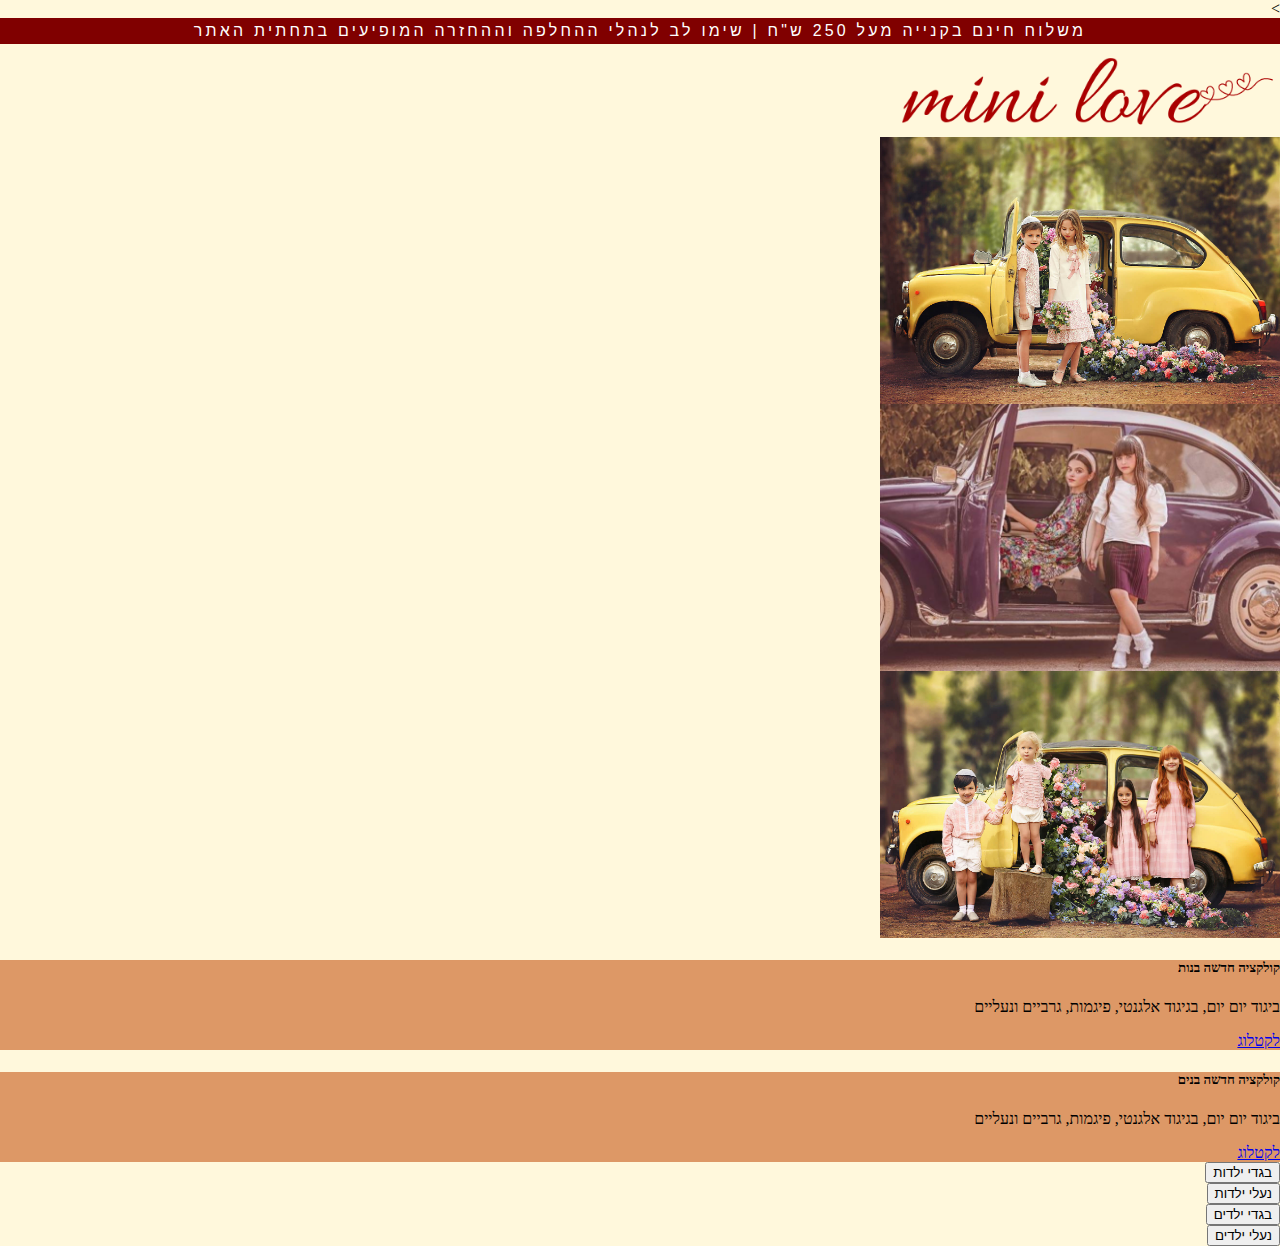
<file: index.html>
<html>

<head>

  <title>mini love</title>
  <link class=linkimg rel="shortcut icon" href="assets/love.jpg">

  <link rel="stylesheet" href="https://cdn.jsdelivr.net/npm/bootstrap@4.5.3/dist/css/bootstrap.min.css"
    integrity="sha384-TX8t27EcRE3e/ihU7zmQxVncDAy5uIKz4rEkgIXeMed4M0jlfIDPvg6uqKI2xXr2" crossorigin="anonymous">


  <link rel="stylesheet" href="index.css">


</head>>


<body>

  <div class="AnnouncementBar__Content">משלוח חינם בקנייה מעל 250 ש"ח | שימו לב לנהלי ההחלפה וההחזרה המופיעים בתחתית
    האתר
  </div>

  <h1 class=title>

    <img class=img src="assets/mini love1.png" class="img-fluid" alt="Responsive image" width="400">

  </h1>



  <div class="container rtl">
    <div class="row">
      <div class="col-sm-4">
        <div class="card">

          <img class=img src="assets/home3.jpg" class="img-fluid" alt="Responsive image" width="400" height="267">


        </div>
      </div>
      <div class="col-sm-4">
        <div class="card">

          <img class=img src="assets/home2.jpeg" class="img-fluid" alt="Responsive image" width="400" height="267">

        </div>
      </div>
      <div class="col-sm-4">
        <div class="card">

          <img class=img src="assets/home4.jpg" class="img-fluid" alt="Responsive image" width="400" height="267">

        </div>
      </div>
    </div>


    <div class="container rtl">
      <div class="row">
        <div class="col-sm-6">
          <div class="card">
            <div class="card-body">

              <h5 class="card-title">קולקציה חדשה בנות</h5>
              <p class="card-text">ביגוד יום יום, בגיגוד אלגנטי, פיגמות, גרביים ונעליים</p>
              <a href="#" class="btn btn-primary">לקטלוג </a>
            </div>
          </div>
        </div>
        <div class="col-sm-6">
          <div class="card">
            <div class="card-body">
              <h5 class="card-title">קולקציה חדשה בנים</h5>
              <p class="card-text">ביגוד יום יום, בגיגוד אלגנטי, פיגמות, גרביים ונעליים</p>
              <a href="#" class="btn btn-primary">לקטלוג</a>
            </div>
          </div>
        </div>
      </div>
      <div class="row">
        <div class="col">
          <button type="button" class="btn btn-primary">בגדי ילדות</button></div>
        <div class="col">
          <button type="button" class="btn btn-primary">נעלי ילדות</button></div>
        <div class="col"><button type="button" class="btn btn-primary">בגדי ילדים</button></div>
        <div class="col">
          <button type="button" class="btn btn-primary">נעלי ילדים</button>
        </div>
      </div>




      <script src="https://code.jquery.com/jquery-3.5.1.slim.min.js"
        integrity="sha384-DfXdz2htPH0lsSSs5nCTpuj/zy4C+OGpamoFVy38MVBnE+IbbVYUew+OrCXaRkfj"
        crossorigin="anonymous"></script>
      <script src="https://cdn.jsdelivr.net/npm/bootstrap@4.5.3/dist/js/bootstrap.bundle.min.js"
        integrity="sha384-ho+j7jyWK8fNQe+A12Hb8AhRq26LrZ/JpcUGGOn+Y7RsweNrtN/tE3MoK7ZeZDyx"
        crossorigin="anonymous"></script>





</body>

</html>
</file>
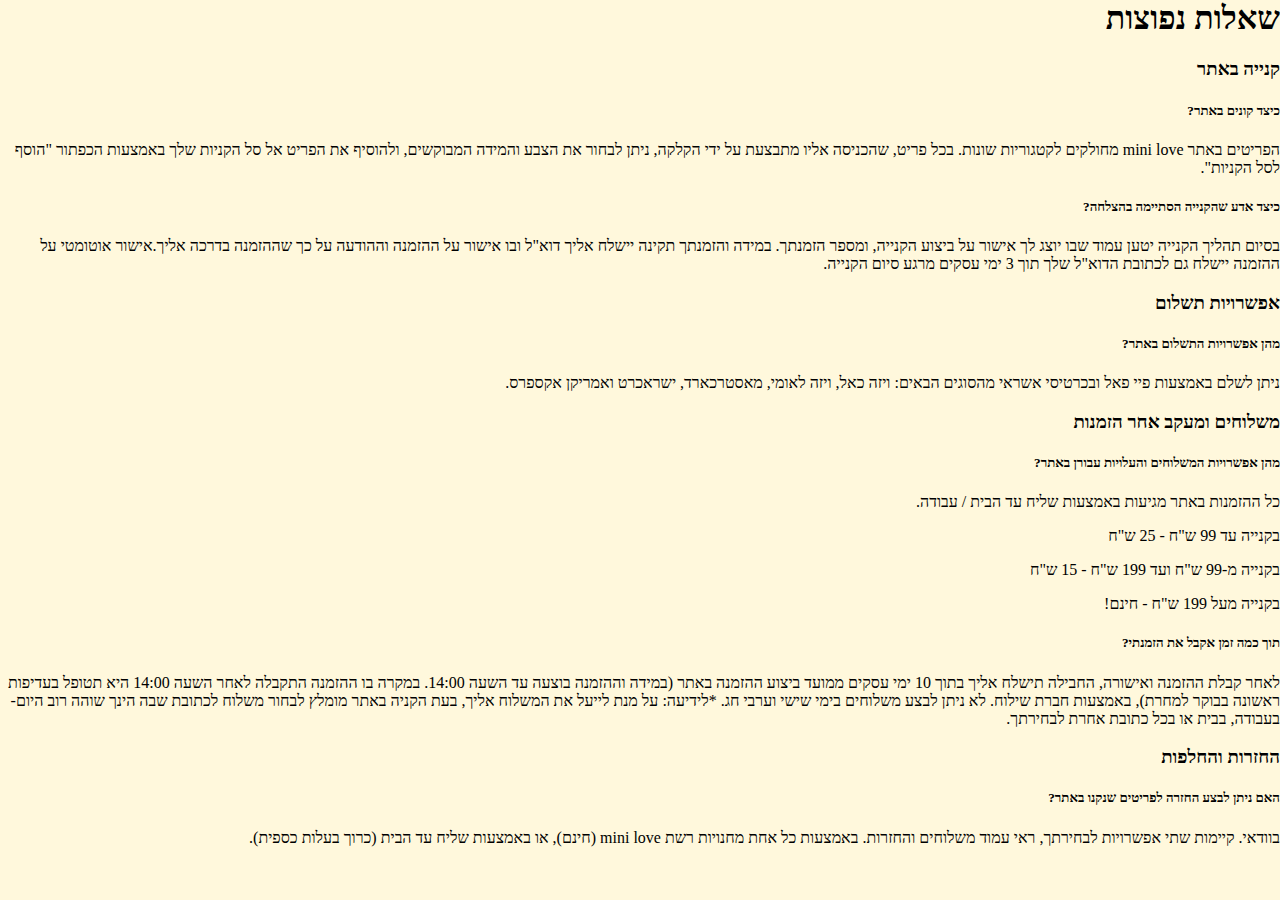
<file: answer.html>
<html>

<head>

    <title>mini love</title>
    <link class=linkimg rel="shortcut icon" href="assets/love.jpg">

    <link rel="stylesheet" href="https://cdn.jsdelivr.net/npm/bootstrap@4.5.3/dist/css/bootstrap.min.css"
        integrity="sha384-TX8t27EcRE3e/ihU7zmQxVncDAy5uIKz4rEkgIXeMed4M0jlfIDPvg6uqKI2xXr2" crossorigin="anonymous">


    <link rel="stylesheet" href="index.css">


</head>


<body>
  <h1>שאלות נפוצות</h1>
  <h3>קנייה באתר</h3>
  <h5>כיצד קונים באתר?</h5>
<p>הפריטים באתר mini love מחולקים לקטגוריות שונות. בכל פריט, שהכניסה אליו מתבצעת על ידי הקלקה, ניתן לבחור את הצבע והמידה המבוקשים, ולהוסיף את הפריט אל סל הקניות שלך באמצעות הכפתור "הוסף לסל הקניות".</p>


  <h5>כיצד אדע שהקנייה הסתיימה בהצלחה?</h5> 
  <p>בסיום תהליך הקנייה יטען עמוד שבו יוצג לך אישור על ביצוע הקנייה, ומספר הזמנתך. במידה  והזמנתך תקינה יישלח אליך דוא"ל  ובו אישור על ההזמנה וההודעה על כך שההזמנה בדרכה אליך.אישור אוטומטי על ההזמנה יישלח גם לכתובת הדוא"ל שלך תוך 3 ימי עסקים מרגע סיום הקנייה.</p>


  <h3>אפשרויות תשלום</h3>
  <h5>מהן אפשרויות התשלום באתר?</h5>
  <p>ניתן לשלם באמצעות פיי פאל ובכרטיסי אשראי מהסוגים הבאים: ויזה כאל, ויזה לאומי, מאסטרכארד, ישראכרט ואמריקן אקספרס.</p>
 

  <h3>משלוחים ומעקב אחר הזמנות</h3>
  <h5>מהן אפשרויות המשלוחים והעלויות עבורן באתר?</h5>
  <p>כל ההזמנות באתר מגיעות באמצעות שליח עד הבית / עבודה.</p>
  <p>בקנייה עד 99 ש"ח - 25 ש"ח</p>
  <p>בקנייה מ-99 ש"ח ועד 199 ש"ח - 15 ש"ח</p>
  <p>בקנייה מעל 199 ש"ח - חינם!</p>
  


  <h5>תוך כמה זמן אקבל את הזמנתי?</h5>
  <p>לאחר קבלת ההזמנה ואישורה, החבילה תישלח אליך בתוך 10 ימי עסקים ממועד ביצוע ההזמנה באתר (במידה וההזמנה בוצעה עד השעה 14:00. במקרה בו ההזמנה התקבלה לאחר השעה 14:00 היא תטופל בעדיפות ראשונה בבוקר למחרת), באמצעות חברת שילוח. לא ניתן לבצע משלוחים בימי שישי וערבי חג. *לידיעה: על מנת לייעל את המשלוח אליך, בעת הקניה באתר מומלץ לבחור משלוח לכתובת שבה הינך שוהה רוב היום- בעבודה, בבית או בכל כתובת אחרת לבחירתך. 

</p>


<h3>החזרות והחלפות</h3>
  <h5>האם ניתן לבצע החזרה לפריטים שנקנו באתר?</h5>


  <p>בוודאי. קיימות שתי אפשרויות לבחירתך, ראי עמוד משלוחים והחזרות.
    באמצעות כל אחת מחנויות רשת mini love (חינם), או באמצעות שליח עד הבית (כרוך בעלות כספית).</p>


</body>

</html>
</file>
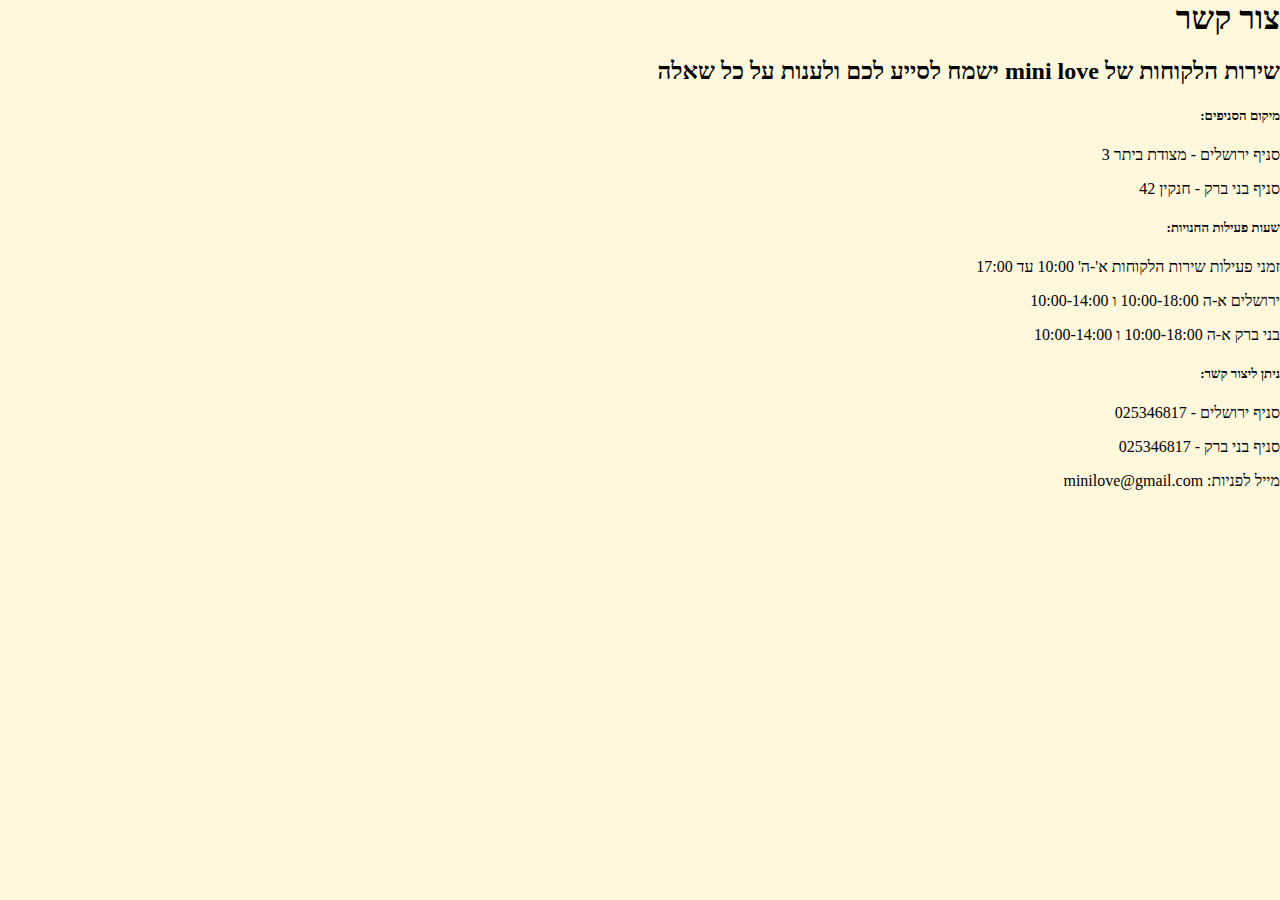
<file: contact.html>
<html>

<head>

    <title>mini love</title>
    <link class=linkimg rel="shortcut icon" href="assets/love.jpg">

    <link rel="stylesheet" href="https://cdn.jsdelivr.net/npm/bootstrap@4.5.3/dist/css/bootstrap.min.css"
        integrity="sha384-TX8t27EcRE3e/ihU7zmQxVncDAy5uIKz4rEkgIXeMed4M0jlfIDPvg6uqKI2xXr2" crossorigin="anonymous">


    <link rel="stylesheet" href="index.css">


</head>


<body>
    <h1>צור קשר</h1>
    <h2>שירות הלקוחות של mini love ישמח לסייע לכם ולענות על כל שאלה</h2>
    




    <p><h5>מיקום הסניפים:</h5></p>
<p>סניף ירושלים - מצודת ביתר 3</p>
<p>סניף בני ברק - חנקין 42</p>



<p><h5>שעות פעילות החנויות:</h5></p>
<p>זמני פעילות שירות הלקוחות א'-ה' 10:00 עד 17:00</p>

<p>ירושלים א-ה 10:00-18:00 ו 10:00-14:00</p>
 <p>בני ברק א-ה 10:00-18:00 ו 10:00-14:00</p>

    <p><h5>ניתן ליצור קשר:</h5></p>
    <p>סניף ירושלים - 025346817</p>
    <p>סניף בני ברק - 025346817</p>
    <p>מייל לפניות: minilove@gmail.com</p>



</body>

</html>
</file>
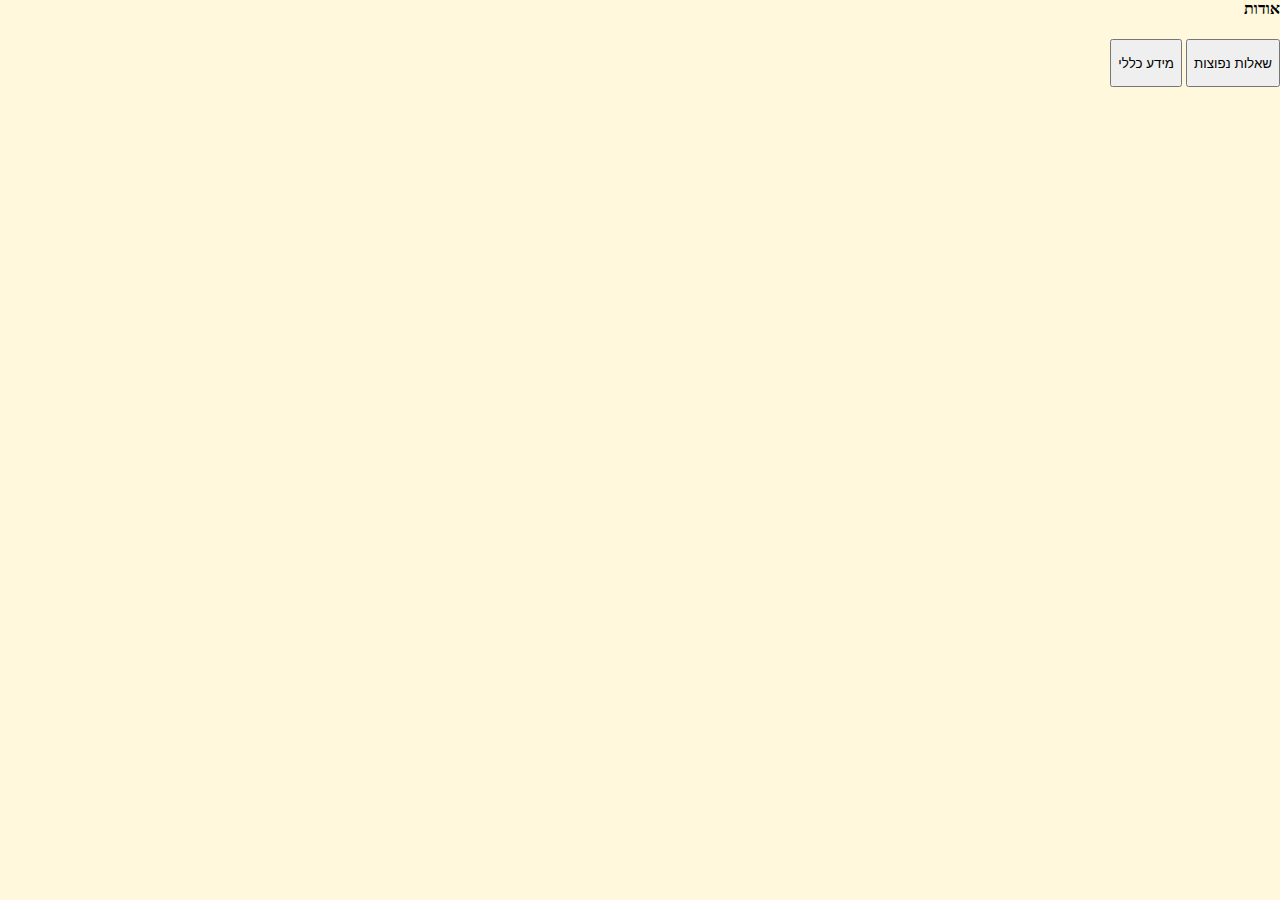
<file: downTitle.html>
<html>

<head>

    <title>mini love</title>
    <link class=linkimg rel="shortcut icon" href="assets/love.jpg">

    <link rel="stylesheet" href="https://cdn.jsdelivr.net/npm/bootstrap@4.5.3/dist/css/bootstrap.min.css"
        integrity="sha384-TX8t27EcRE3e/ihU7zmQxVncDAy5uIKz4rEkgIXeMed4M0jlfIDPvg6uqKI2xXr2" crossorigin="anonymous">


    <link rel="stylesheet" href="index.css">


    
</head>

<body>

    <div class="row">

        <h4>אודות</h4>



    </div>

    <div class="row">
        <button type="button" class="btn btn-link">
            <p>שאלות נפוצות</p>
        </button>
        <button type="button" class="btn btn-link">
            <p>מידע כללי</p>
        </button>
    </div>






</body>


</html>
</file>
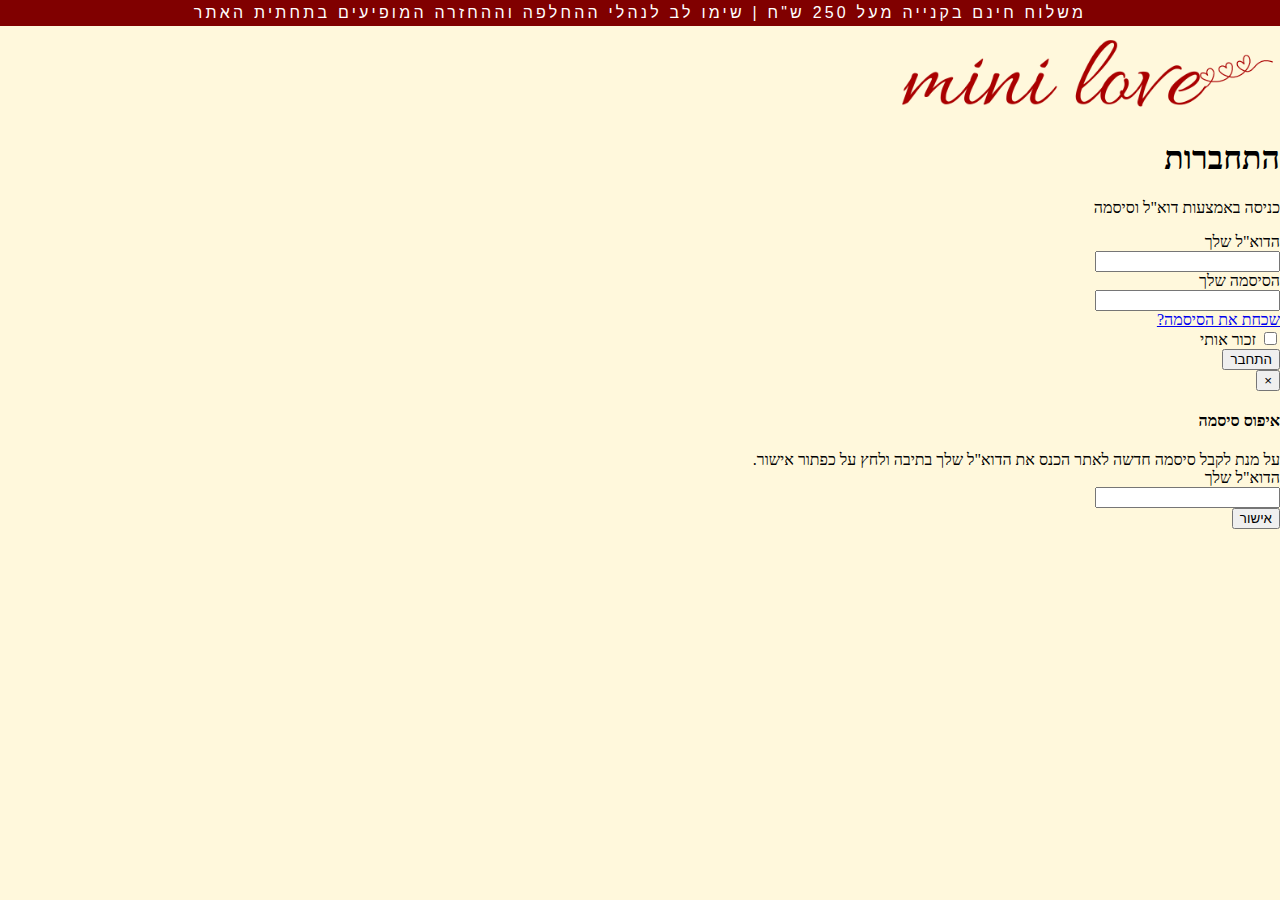
<file: index2.html>
<html>

<head>
    <title>mini love</title>
    <link class=linkimg rel="shortcut icon" href="assets/love.jpg">

    <link rel="stylesheet" href="https://cdn.jsdelivr.net/npm/bootstrap@4.5.3/dist/css/bootstrap.min.css"
        integrity="sha384-TX8t27EcRE3e/ihU7zmQxVncDAy5uIKz4rEkgIXeMed4M0jlfIDPvg6uqKI2xXr2" crossorigin="anonymous">


    <link rel="stylesheet" href="index.css">

</head>

<body>
    <div class="AnnouncementBar__Content">משלוח חינם בקנייה מעל 250 ש"ח | שימו לב לנהלי ההחלפה וההחזרה המופיעים בתחתית
        האתר
    </div>

    <h1 class=title>

        <img class=img src="assets/mini love1.png" class="img-fluid" alt="Responsive image" width="400">

    </h1>

    <div id="page-body">



        <div class="container Login">


            <div class="page-header">
                <h1>התחברות</h1>
            </div>


            <div class="col-md-7">
                <p class="text-info"><i class="fa fa-arrow-left"></i> כניסה באמצעות דוא&quot;ל וסיסמה</p>
                <div id="login-validation-summary"></div>
                <form action="/User/Login" class="form-horizontal" id="login-form" method="post"> <input type="hidden"
                        name="returnUrl" value="/MyCourses" />
                    <input type="hidden" name="SUBJECT" id="SUBJECT" value="" />
                    <div class="form-group">
                        <label for="email" class="col-sm-3 control-label">הדוא&quot;ל שלך</label>
                        <div class="col-sm-9 ltr-dir">
                            <input id="email" type="email" name="Email" class="form-control ltr-text" maxlength="320">
                        </div>
                    </div>
                    <div class="form-group">
                        <label for="password" class="col-sm-3 control-label">הסיסמה שלך</label>
                        <div class="col-sm-9 ltr-dir">
                            <input id="password" type="password" name="Password" class="form-control ltr-text"
                                maxlength="100">
                        </div>
                    </div>
                    <div class="form-group">
                        <div class="col-sm-9 col-sm-offset-3">
                            <a data-toggle="modal" id="forgot-password-id" href="#forgot-password">שכחת את הסיסמה?</a>
                            <div class="checkbox">
                                <label>
                                    <input data-val="true" data-val-required="The RememberMe field is required."
                                        id="RememberMe" name="RememberMe" type="checkbox" value="true" /><input
                                        name="RememberMe" type="hidden" value="false" />
                                    זכור אותי
                                </label>
                            </div>
                            <div class="pull-left">
                                <input id="btn-user-login" type="button" value="התחבר" data-loading-text="אנא המתן..."
                                    class="btn btn-primary btn-lg">
                            </div>
                        </div>
                    </div>


                    <div class="modal fade" id="forgot-password">
                        <div class="modal-dialog">
                            <div class="modal-content">
                                <div class="modal-header">
                                    <button type="button" class="close" data-dismiss="modal"
                                        aria-hidden="true">&times;</button>
                                    <h4 class="modal-title">איפוס סיסמה</h4>
                                </div>
                                <div class="modal-body">
                                    <div class="alert alert-info text-center">
                                        על מנת לקבל סיסמה חדשה לאתר הכנס את הדוא&quot;ל שלך בתיבה ולחץ על כפתור אישור.
                                    </div>
                                    <div id="forgot-password-validation-summary"></div>
                                    <form action="/User/ForgotPassword" class="form-horizontal"
                                        id="forgot-password-form" method="post">
                                        <div class="form-group">
                                            <label for="email-reset" class="col-sm-3 control-label">הדוא&quot;ל
                                                שלך</label>
                                            <div class="col-sm-9 ltr-dir">
                                                <input id="email-reset" type="email" name="Email"
                                                    class="form-control ltr-text" maxlength="320">
                                            </div>
                                        </div>
                                        <div class="text-left">
                                            <input id="btn-reset" type="submit" value="אישור"
                                                data-loading-text="אנא המתן..." class="btn btn-info">
                                        </div>
                                    </form>
                                </div>
                            </div>
                        </div>
                    </div>



            </div>



        </div>

        <script src="https://code.jquery.com/jquery-3.5.1.slim.min.js"
            integrity="sha384-DfXdz2htPH0lsSSs5nCTpuj/zy4C+OGpamoFVy38MVBnE+IbbVYUew+OrCXaRkfj"
            crossorigin="anonymous"></script>
        <script src="https://cdn.jsdelivr.net/npm/bootstrap@4.5.3/dist/js/bootstrap.bundle.min.js"
            integrity="sha384-ho+j7jyWK8fNQe+A12Hb8AhRq26LrZ/JpcUGGOn+Y7RsweNrtN/tE3MoK7ZeZDyx"
            crossorigin="anonymous"></script>



</body>

</html>
</file>
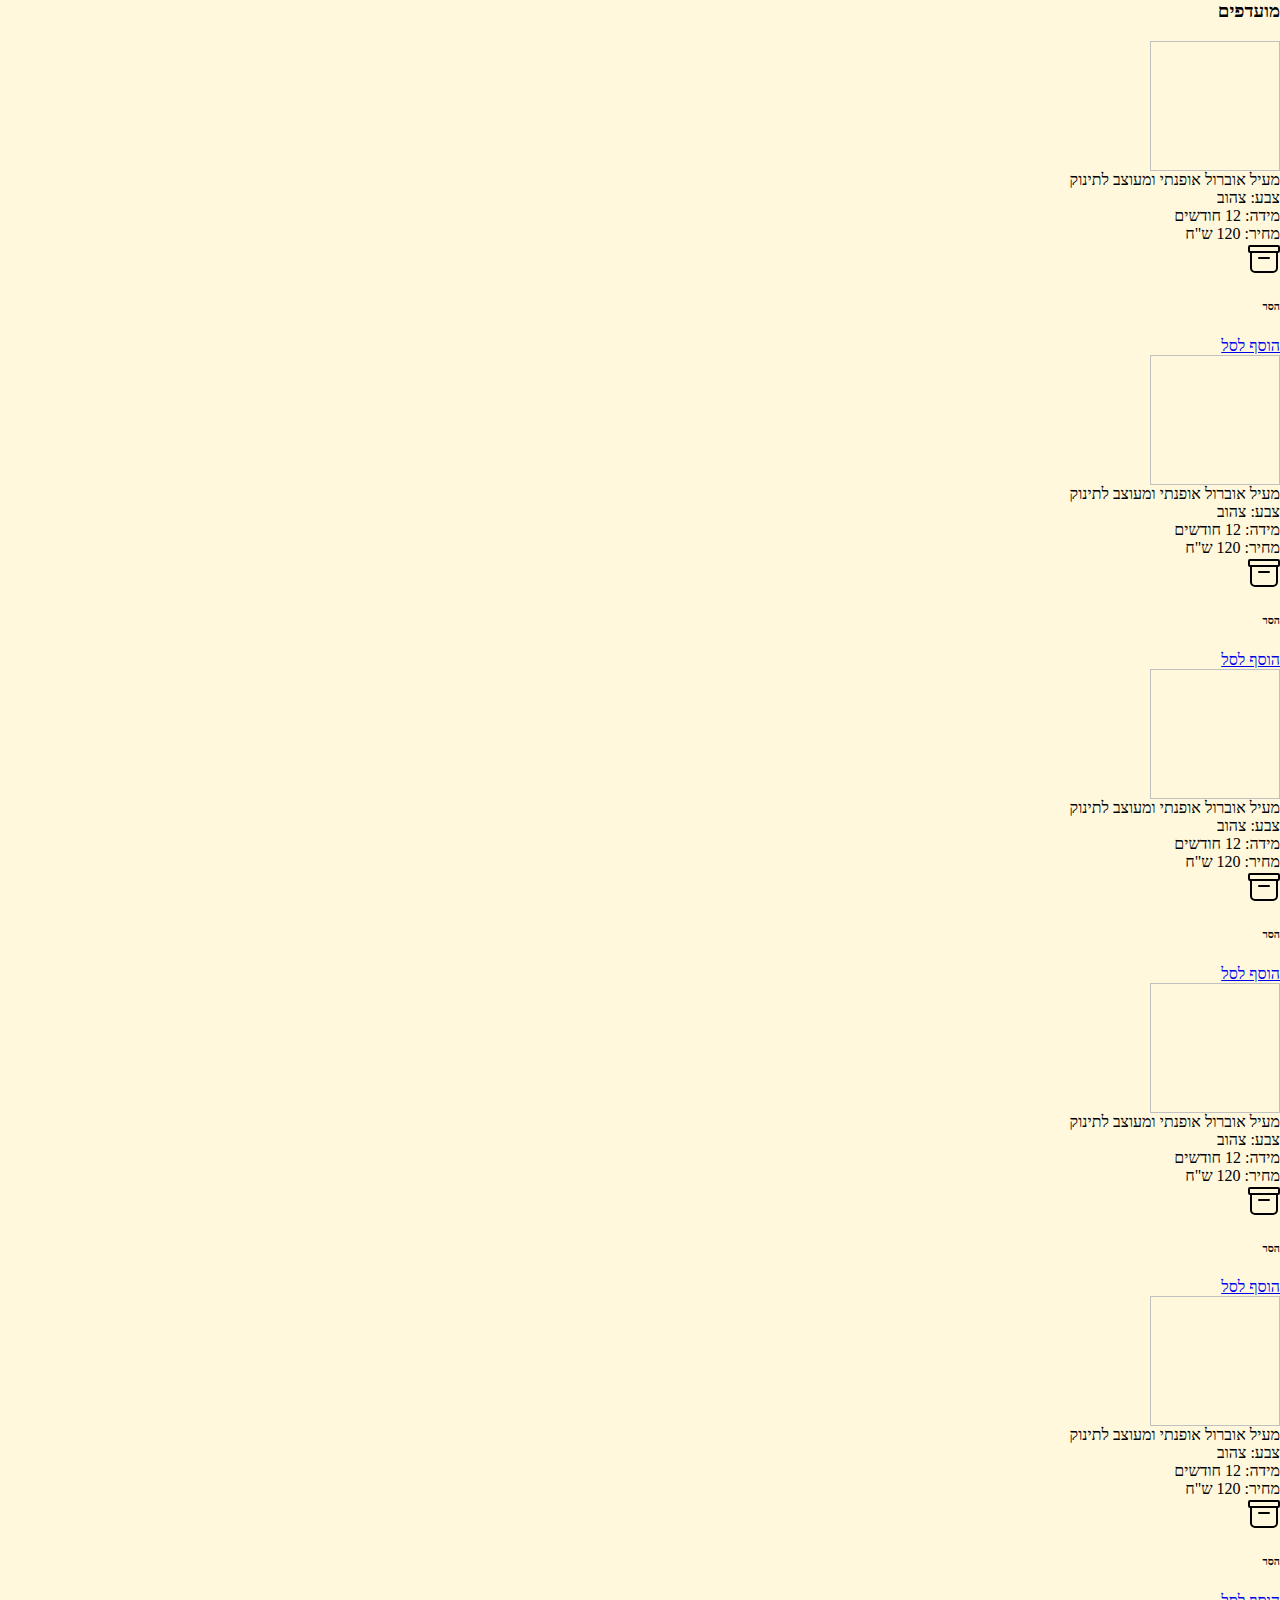
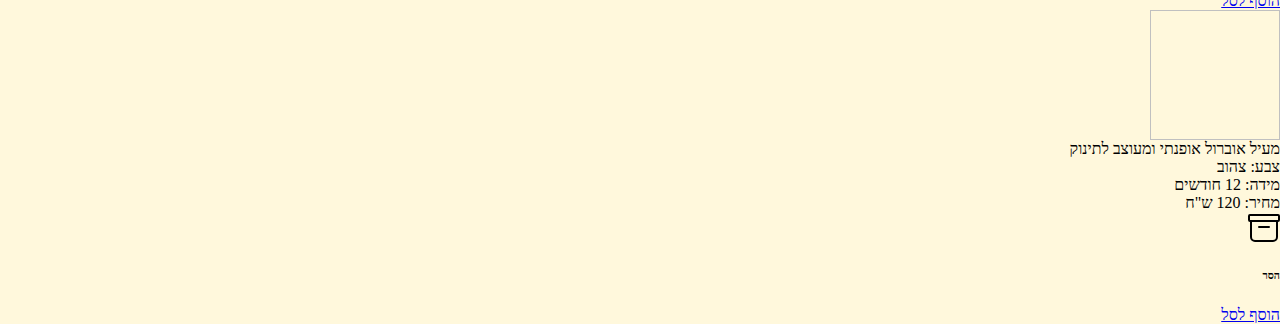
<file: love.html>
<html>

<head>

    <title>mini love</title>
    <link class=linkimg rel="shortcut icon" href="assets/love.jpg">

    <link rel="stylesheet" href="https://cdn.jsdelivr.net/npm/bootstrap@4.5.3/dist/css/bootstrap.min.css"
        integrity="sha384-TX8t27EcRE3e/ihU7zmQxVncDAy5uIKz4rEkgIXeMed4M0jlfIDPvg6uqKI2xXr2" crossorigin="anonymous">


    <link rel="stylesheet" href="index.css">


</head>


<body>

    <h3>מועדפים</h3>
    <div class="list-group-item">
        <div class="d-flex flex-row justify-content-center align-items-center" style="direction: rtl">
            <img class="img img-thumbnail ml-5" height="130" width="130"
                [src]='https://xcdn.next.co.uk/Common/Items/Default/Default/ItemImages/AltItemShot/315x472/518428s.jpg'>


            <div class="d-flex flex-row align-items-stretch w-100">
                <div class="col d-flex flex-column justify-content-center">
                    <div class="d-flex flex-column align-items-start">
                        <label class="m-0">מעיל אוברול אופנתי ומעוצב לתינוק</label>

                    </div>

                </div>
                <div class="col">

                    <div class="row">
                        <div class="col p-2">
                            <div class="d-flex flex-column align-items-center mt-3">
                                <label class="m-0 h6 ">צבע:</label>
                                <label class="m-0 h6 ">צהוב</label>


                            </div>
                        </div>
                        <div class="col p-2">
                            <div class="d-flex flex-column align-items-center mt-3">
                                <label class="m-0 h6 ">מידה: </label>
                                <label class="m-0 h6 ">12 חודשים</label>


                            </div>
                        </div>

                        <div class="col p-2">
                            <div class="d-flex flex-column align-items-center mt-3">
                                <label class="m-0 h6">מחיר:</label>
                                <label class="m-0 h6">120 ש"ח</label>

                            </div>
                        </div>

                    </div>

                </div>
                <div class="col d-flex flex-column align-items-center justify-content-center">
                    <div class="d-flex align-items-center justify-content-center">

                        <svg id="icon" (click)="deleteApt(house)" width="2em" height="2em" viewBox="0 0 16 16"
                            class="bi bi-archive text-danger" fill="currentColor" xmlns="http://www.w3.org/2000/svg">
                            <path id="ic" fill-rule="evenodd"
                                d="M0 2a1 1 0 0 1 1-1h14a1 1 0 0 1 1 1v2a1 1 0 0 1-1 1v7.5a2.5 2.5 0 0 1-2.5 2.5h-9A2.5 2.5 0 0 1 1 12.5V5a1 1 0 0 1-1-1V2zm2 3v7.5A1.5 1.5 0 0 0 3.5 14h9a1.5 1.5 0 0 0 1.5-1.5V5H2zm13-3H1v2h14V2zM5 7.5a.5.5 0 0 1 .5-.5h5a.5.5 0 0 1 0 1h-5a.5.5 0 0 1-.5-.5z" />
                        </svg>
                    </div>
                    <div>
                        <h6>הסר</h6>
                    </div>

                </div>
                <div>
                    <a href="#" class="btn btn-primary">הוסף לסל</a>
                </div>
            </div>
        </div>
    </div>
    <div class="list-group-item">
        <div class="d-flex flex-row justify-content-center align-items-center" style="direction: rtl">
            <img class="img img-thumbnail ml-5" height="130" width="130"
                [src]='https://xcdn.next.co.uk/Common/Items/Default/Default/ItemImages/AltItemShot/315x472/518428s.jpg'>


            <div class="d-flex flex-row align-items-stretch w-100">
                <div class="col d-flex flex-column justify-content-center">
                    <div class="d-flex flex-column align-items-start">
                        <label class="m-0">מעיל אוברול אופנתי ומעוצב לתינוק</label>

                    </div>

                </div>
                <div class="col">

                    <div class="row">
                        <div class="col p-2">
                            <div class="d-flex flex-column align-items-center mt-3">
                                <label class="m-0 h6 ">צבע:</label>
                                <label class="m-0 h6 ">צהוב</label>


                            </div>
                        </div>
                        <div class="col p-2">
                            <div class="d-flex flex-column align-items-center mt-3">
                                <label class="m-0 h6 ">מידה: </label>
                                <label class="m-0 h6 ">12 חודשים</label>


                            </div>
                        </div>

                        <div class="col p-2">
                            <div class="d-flex flex-column align-items-center mt-3">
                                <label class="m-0 h6">מחיר:</label>
                                <label class="m-0 h6">120 ש"ח</label>

                            </div>
                        </div>

                    </div>

                </div>
                <div class="col d-flex flex-column align-items-center justify-content-center">
                    <div class="d-flex align-items-center justify-content-center">

                        <svg id="icon" (click)="deleteApt(house)" width="2em" height="2em" viewBox="0 0 16 16"
                            class="bi bi-archive text-danger" fill="currentColor" xmlns="http://www.w3.org/2000/svg">
                            <path id="ic" fill-rule="evenodd"
                                d="M0 2a1 1 0 0 1 1-1h14a1 1 0 0 1 1 1v2a1 1 0 0 1-1 1v7.5a2.5 2.5 0 0 1-2.5 2.5h-9A2.5 2.5 0 0 1 1 12.5V5a1 1 0 0 1-1-1V2zm2 3v7.5A1.5 1.5 0 0 0 3.5 14h9a1.5 1.5 0 0 0 1.5-1.5V5H2zm13-3H1v2h14V2zM5 7.5a.5.5 0 0 1 .5-.5h5a.5.5 0 0 1 0 1h-5a.5.5 0 0 1-.5-.5z" />
                        </svg>
                    </div>
                    <div>
                        <h6>הסר</h6>
                    </div>

                </div>
                <div>
                    <a href="#" class="btn btn-primary">הוסף לסל</a>
                </div>
            </div>
        </div>
    </div>
    <div class="list-group-item">
        <div class="d-flex flex-row justify-content-center align-items-center" style="direction: rtl">
            <img class="img img-thumbnail ml-5" height="130" width="130"
                [src]='https://xcdn.next.co.uk/Common/Items/Default/Default/ItemImages/AltItemShot/315x472/518428s.jpg'>


            <div class="d-flex flex-row align-items-stretch w-100">
                <div class="col d-flex flex-column justify-content-center">
                    <div class="d-flex flex-column align-items-start">
                        <label class="m-0">מעיל אוברול אופנתי ומעוצב לתינוק</label>

                    </div>

                </div>
                <div class="col">

                    <div class="row">
                        <div class="col p-2">
                            <div class="d-flex flex-column align-items-center mt-3">
                                <label class="m-0 h6 ">צבע:</label>
                                <label class="m-0 h6 ">צהוב</label>


                            </div>
                        </div>
                        <div class="col p-2">
                            <div class="d-flex flex-column align-items-center mt-3">
                                <label class="m-0 h6 ">מידה: </label>
                                <label class="m-0 h6 ">12 חודשים</label>


                            </div>
                        </div>

                        <div class="col p-2">
                            <div class="d-flex flex-column align-items-center mt-3">
                                <label class="m-0 h6">מחיר:</label>
                                <label class="m-0 h6">120 ש"ח</label>

                            </div>
                        </div>

                    </div>

                </div>
                <div class="col d-flex flex-column align-items-center justify-content-center">
                    <div class="d-flex align-items-center justify-content-center">

                        <svg id="icon" (click)="deleteApt(house)" width="2em" height="2em" viewBox="0 0 16 16"
                            class="bi bi-archive text-danger" fill="currentColor" xmlns="http://www.w3.org/2000/svg">
                            <path id="ic" fill-rule="evenodd"
                                d="M0 2a1 1 0 0 1 1-1h14a1 1 0 0 1 1 1v2a1 1 0 0 1-1 1v7.5a2.5 2.5 0 0 1-2.5 2.5h-9A2.5 2.5 0 0 1 1 12.5V5a1 1 0 0 1-1-1V2zm2 3v7.5A1.5 1.5 0 0 0 3.5 14h9a1.5 1.5 0 0 0 1.5-1.5V5H2zm13-3H1v2h14V2zM5 7.5a.5.5 0 0 1 .5-.5h5a.5.5 0 0 1 0 1h-5a.5.5 0 0 1-.5-.5z" />
                        </svg>
                    </div>
                    <div>
                        <h6>הסר</h6>
                    </div>

                </div>
                <div>
                    <a href="#" class="btn btn-primary">הוסף לסל</a>
                </div>
            </div>
        </div>
    </div>
    <div class="list-group-item">
        <div class="d-flex flex-row justify-content-center align-items-center" style="direction: rtl">
            <img class="img img-thumbnail ml-5" height="130" width="130"
                [src]='https://xcdn.next.co.uk/Common/Items/Default/Default/ItemImages/AltItemShot/315x472/518428s.jpg'>


            <div class="d-flex flex-row align-items-stretch w-100">
                <div class="col d-flex flex-column justify-content-center">
                    <div class="d-flex flex-column align-items-start">
                        <label class="m-0">מעיל אוברול אופנתי ומעוצב לתינוק</label>

                    </div>

                </div>
                <div class="col">

                    <div class="row">
                        <div class="col p-2">
                            <div class="d-flex flex-column align-items-center mt-3">
                                <label class="m-0 h6 ">צבע:</label>
                                <label class="m-0 h6 ">צהוב</label>


                            </div>
                        </div>
                        <div class="col p-2">
                            <div class="d-flex flex-column align-items-center mt-3">
                                <label class="m-0 h6 ">מידה: </label>
                                <label class="m-0 h6 ">12 חודשים</label>


                            </div>
                        </div>

                        <div class="col p-2">
                            <div class="d-flex flex-column align-items-center mt-3">
                                <label class="m-0 h6">מחיר:</label>
                                <label class="m-0 h6">120 ש"ח</label>

                            </div>
                        </div>

                    </div>

                </div>
                <div class="col d-flex flex-column align-items-center justify-content-center">
                    <div class="d-flex align-items-center justify-content-center">

                        <svg id="icon" (click)="deleteApt(house)" width="2em" height="2em" viewBox="0 0 16 16"
                            class="bi bi-archive text-danger" fill="currentColor" xmlns="http://www.w3.org/2000/svg">
                            <path id="ic" fill-rule="evenodd"
                                d="M0 2a1 1 0 0 1 1-1h14a1 1 0 0 1 1 1v2a1 1 0 0 1-1 1v7.5a2.5 2.5 0 0 1-2.5 2.5h-9A2.5 2.5 0 0 1 1 12.5V5a1 1 0 0 1-1-1V2zm2 3v7.5A1.5 1.5 0 0 0 3.5 14h9a1.5 1.5 0 0 0 1.5-1.5V5H2zm13-3H1v2h14V2zM5 7.5a.5.5 0 0 1 .5-.5h5a.5.5 0 0 1 0 1h-5a.5.5 0 0 1-.5-.5z" />
                        </svg>
                    </div>
                    <div>
                        <h6>הסר</h6>
                    </div>

                </div>
                <div>
                    <a href="#" class="btn btn-primary">הוסף לסל</a>
                </div>
            </div>
        </div>
    </div>
    <div class="list-group-item">
        <div class="d-flex flex-row justify-content-center align-items-center" style="direction: rtl">
            <img class="img img-thumbnail ml-5" height="130" width="130"
                [src]='https://xcdn.next.co.uk/Common/Items/Default/Default/ItemImages/AltItemShot/315x472/518428s.jpg'>


            <div class="d-flex flex-row align-items-stretch w-100">
                <div class="col d-flex flex-column justify-content-center">
                    <div class="d-flex flex-column align-items-start">
                        <label class="m-0">מעיל אוברול אופנתי ומעוצב לתינוק</label>

                    </div>

                </div>
                <div class="col">

                    <div class="row">
                        <div class="col p-2">
                            <div class="d-flex flex-column align-items-center mt-3">
                                <label class="m-0 h6 ">צבע:</label>
                                <label class="m-0 h6 ">צהוב</label>


                            </div>
                        </div>
                        <div class="col p-2">
                            <div class="d-flex flex-column align-items-center mt-3">
                                <label class="m-0 h6 ">מידה: </label>
                                <label class="m-0 h6 ">12 חודשים</label>


                            </div>
                        </div>

                        <div class="col p-2">
                            <div class="d-flex flex-column align-items-center mt-3">
                                <label class="m-0 h6">מחיר:</label>
                                <label class="m-0 h6">120 ש"ח</label>

                            </div>
                        </div>

                    </div>

                </div>
                <div class="col d-flex flex-column align-items-center justify-content-center">
                    <div class="d-flex align-items-center justify-content-center">

                        <svg id="icon" (click)="deleteApt(house)" width="2em" height="2em" viewBox="0 0 16 16"
                            class="bi bi-archive text-danger" fill="currentColor" xmlns="http://www.w3.org/2000/svg">
                            <path id="ic" fill-rule="evenodd"
                                d="M0 2a1 1 0 0 1 1-1h14a1 1 0 0 1 1 1v2a1 1 0 0 1-1 1v7.5a2.5 2.5 0 0 1-2.5 2.5h-9A2.5 2.5 0 0 1 1 12.5V5a1 1 0 0 1-1-1V2zm2 3v7.5A1.5 1.5 0 0 0 3.5 14h9a1.5 1.5 0 0 0 1.5-1.5V5H2zm13-3H1v2h14V2zM5 7.5a.5.5 0 0 1 .5-.5h5a.5.5 0 0 1 0 1h-5a.5.5 0 0 1-.5-.5z" />
                        </svg>
                    </div>
                    <div>
                        <h6>הסר</h6>
                    </div>

                </div>
                <div>
                    <a href="#" class="btn btn-primary">הוסף לסל</a>
                </div>
            </div>
        </div>
    </div>
    <div class="list-group-item">
        <div class="d-flex flex-row justify-content-center align-items-center" style="direction: rtl">
            <img class="img img-thumbnail ml-5" height="130" width="130"
                [src]='https://xcdn.next.co.uk/Common/Items/Default/Default/ItemImages/AltItemShot/315x472/518428s.jpg'>


            <div class="d-flex flex-row align-items-stretch w-100">
                <div class="col d-flex flex-column justify-content-center">
                    <div class="d-flex flex-column align-items-start">
                        <label class="m-0">מעיל אוברול אופנתי ומעוצב לתינוק</label>

                    </div>

                </div>
                <div class="col">

                    <div class="row">
                        <div class="col p-2">
                            <div class="d-flex flex-column align-items-center mt-3">
                                <label class="m-0 h6 ">צבע:</label>
                                <label class="m-0 h6 ">צהוב</label>


                            </div>
                        </div>
                        <div class="col p-2">
                            <div class="d-flex flex-column align-items-center mt-3">
                                <label class="m-0 h6 ">מידה: </label>
                                <label class="m-0 h6 ">12 חודשים</label>


                            </div>
                        </div>

                        <div class="col p-2">
                            <div class="d-flex flex-column align-items-center mt-3">
                                <label class="m-0 h6">מחיר:</label>
                                <label class="m-0 h6">120 ש"ח</label>

                            </div>
                        </div>

                    </div>

                </div>
                <div class="col d-flex flex-column align-items-center justify-content-center">
                    <div class="d-flex align-items-center justify-content-center">

                        <svg id="icon" (click)="deleteApt(house)" width="2em" height="2em" viewBox="0 0 16 16"
                            class="bi bi-archive text-danger" fill="currentColor" xmlns="http://www.w3.org/2000/svg">
                            <path id="ic" fill-rule="evenodd"
                                d="M0 2a1 1 0 0 1 1-1h14a1 1 0 0 1 1 1v2a1 1 0 0 1-1 1v7.5a2.5 2.5 0 0 1-2.5 2.5h-9A2.5 2.5 0 0 1 1 12.5V5a1 1 0 0 1-1-1V2zm2 3v7.5A1.5 1.5 0 0 0 3.5 14h9a1.5 1.5 0 0 0 1.5-1.5V5H2zm13-3H1v2h14V2zM5 7.5a.5.5 0 0 1 .5-.5h5a.5.5 0 0 1 0 1h-5a.5.5 0 0 1-.5-.5z" />
                        </svg>
                    </div>
                    <div>
                        <h6>הסר</h6>
                    </div>

                </div>

                <div>
                    <a href="#" class="btn btn-primary">הוסף לסל</a>
                </div>


            </div>
        </div>
    </div>




</body>

</html>
</file>
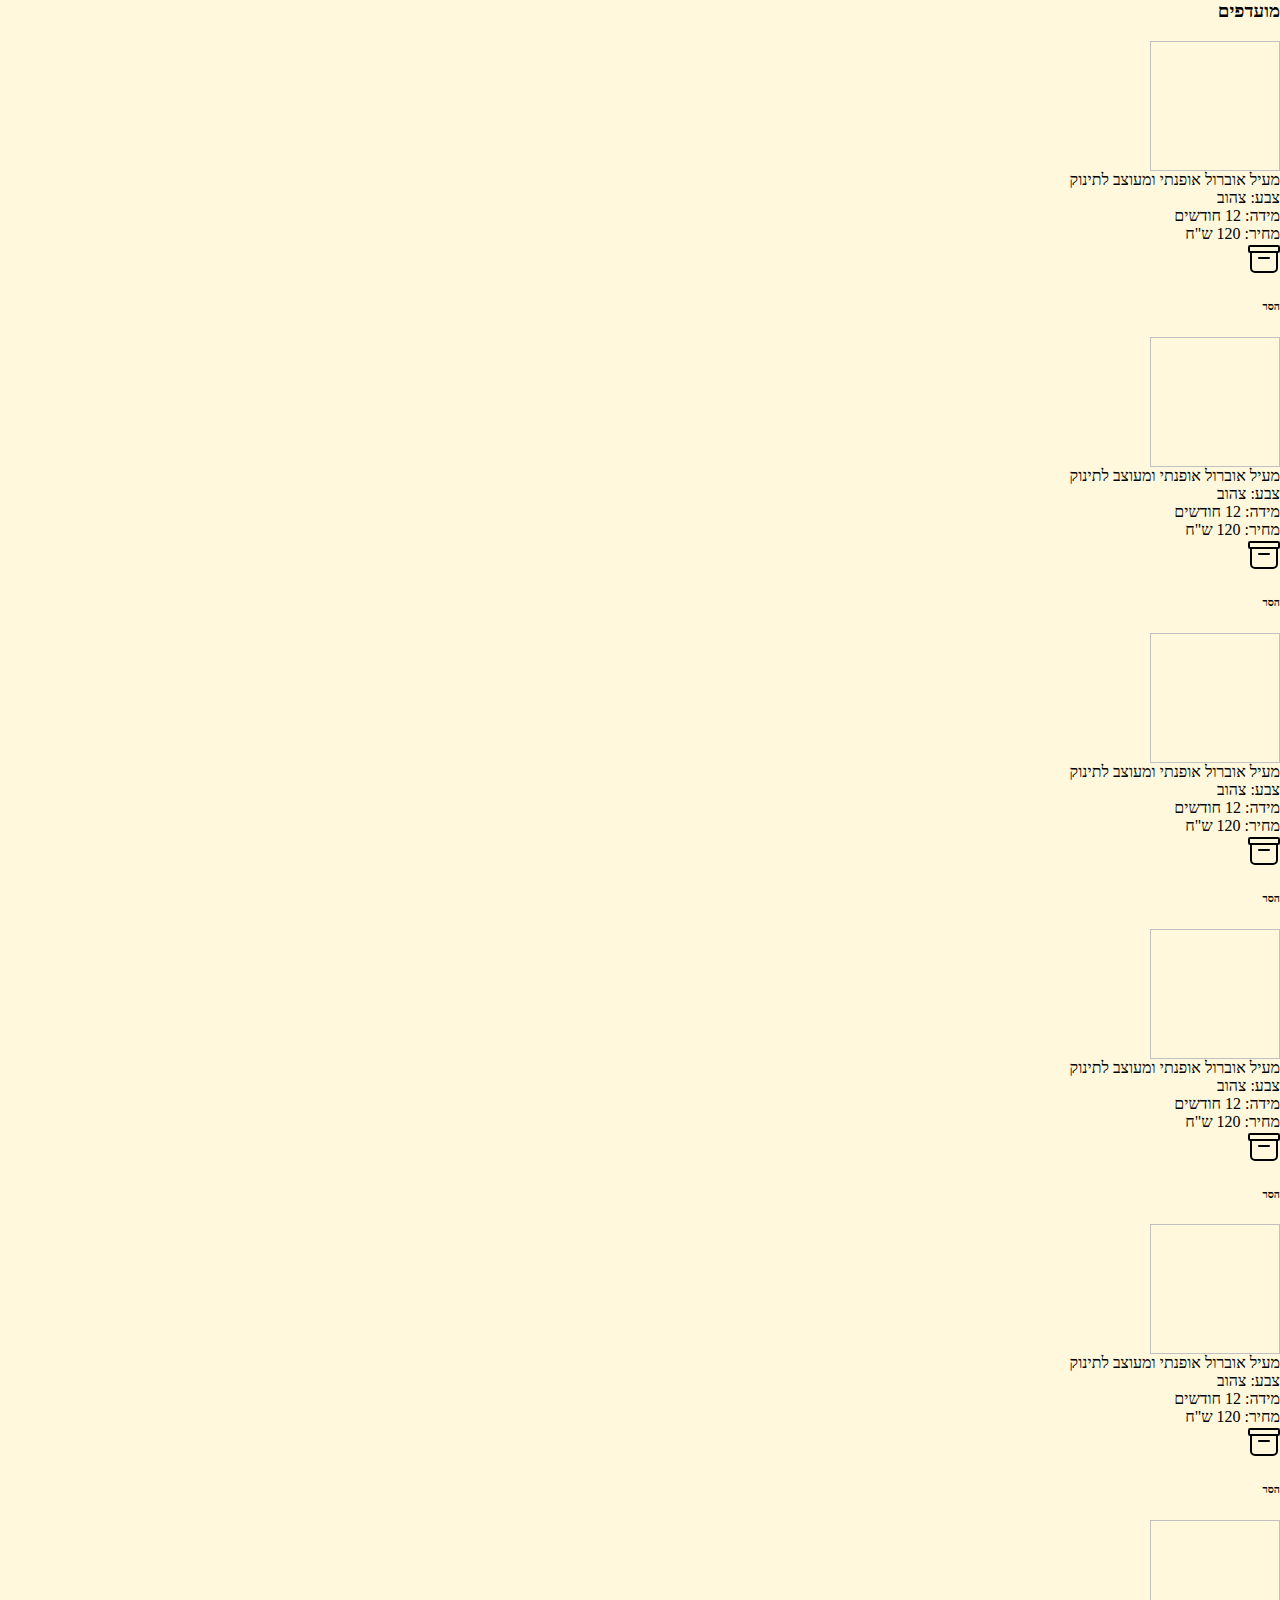
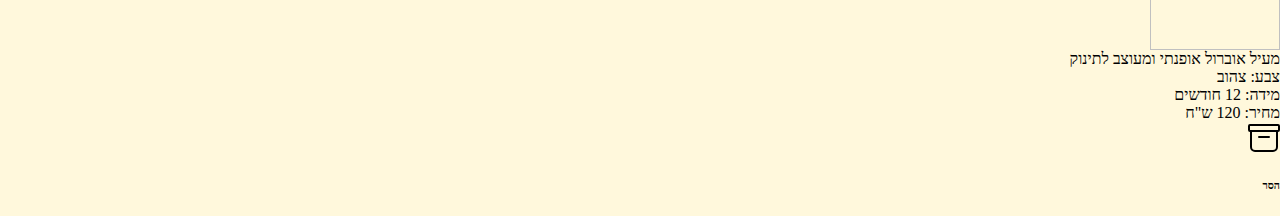
<file: shoppingCart.html>
<html>

<head>

    <title>mini love</title>
    <link class=linkimg rel="shortcut icon" href="assets/love.jpg">

    <link rel="stylesheet" href="https://cdn.jsdelivr.net/npm/bootstrap@4.5.3/dist/css/bootstrap.min.css"
        integrity="sha384-TX8t27EcRE3e/ihU7zmQxVncDAy5uIKz4rEkgIXeMed4M0jlfIDPvg6uqKI2xXr2" crossorigin="anonymous">


    <link rel="stylesheet" href="index.css">


</head>


<body>

    <h3>מועדפים</h3>
    <div class="list-group-item">
        <div class="d-flex flex-row justify-content-center align-items-center" style="direction: rtl">
            <img class="img img-thumbnail ml-5" height="130" width="130"
                [src]='https://xcdn.next.co.uk/Common/Items/Default/Default/ItemImages/AltItemShot/315x472/518428s.jpg'>


            <div class="d-flex flex-row align-items-stretch w-100">
                <div class="col d-flex flex-column justify-content-center">
                    <div class="d-flex flex-column align-items-start">
                        <label class="m-0">מעיל אוברול אופנתי ומעוצב לתינוק</label>

                    </div>

                </div>
                <div class="col">

                    <div class="row">
                        <div class="col p-2">
                            <div class="d-flex flex-column align-items-center mt-3">
                                <label class="m-0 h6 ">צבע:</label>
                                <label class="m-0 h6 ">צהוב</label>


                            </div>
                        </div>
                        <div class="col p-2">
                            <div class="d-flex flex-column align-items-center mt-3">
                                <label class="m-0 h6 ">מידה: </label>
                                <label class="m-0 h6 ">12 חודשים</label>


                            </div>
                        </div>

                        <div class="col p-2">
                            <div class="d-flex flex-column align-items-center mt-3">
                                <label class="m-0 h6">מחיר:</label>
                                <label class="m-0 h6">120 ש"ח</label>

                            </div>
                        </div>

                    </div>

                </div>
                <div class="col d-flex flex-column align-items-center justify-content-center">
                    <div class="d-flex align-items-center justify-content-center">

                        <svg id="icon" (click)="deleteApt(house)" width="2em" height="2em" viewBox="0 0 16 16"
                            class="bi bi-archive text-danger" fill="currentColor" xmlns="http://www.w3.org/2000/svg">
                            <path id="ic" fill-rule="evenodd"
                                d="M0 2a1 1 0 0 1 1-1h14a1 1 0 0 1 1 1v2a1 1 0 0 1-1 1v7.5a2.5 2.5 0 0 1-2.5 2.5h-9A2.5 2.5 0 0 1 1 12.5V5a1 1 0 0 1-1-1V2zm2 3v7.5A1.5 1.5 0 0 0 3.5 14h9a1.5 1.5 0 0 0 1.5-1.5V5H2zm13-3H1v2h14V2zM5 7.5a.5.5 0 0 1 .5-.5h5a.5.5 0 0 1 0 1h-5a.5.5 0 0 1-.5-.5z" />
                        </svg>
                    </div>
                    <div>
                        <h6>הסר</h6>
                    </div>

                </div>

            </div>
        </div>
    </div>
    <div class="list-group-item">
        <div class="d-flex flex-row justify-content-center align-items-center" style="direction: rtl">
            <img class="img img-thumbnail ml-5" height="130" width="130"
                [src]='https://xcdn.next.co.uk/Common/Items/Default/Default/ItemImages/AltItemShot/315x472/518428s.jpg'>


            <div class="d-flex flex-row align-items-stretch w-100">
                <div class="col d-flex flex-column justify-content-center">
                    <div class="d-flex flex-column align-items-start">
                        <label class="m-0">מעיל אוברול אופנתי ומעוצב לתינוק</label>

                    </div>

                </div>
                <div class="col">

                    <div class="row">
                        <div class="col p-2">
                            <div class="d-flex flex-column align-items-center mt-3">
                                <label class="m-0 h6 ">צבע:</label>
                                <label class="m-0 h6 ">צהוב</label>


                            </div>
                        </div>
                        <div class="col p-2">
                            <div class="d-flex flex-column align-items-center mt-3">
                                <label class="m-0 h6 ">מידה: </label>
                                <label class="m-0 h6 ">12 חודשים</label>


                            </div>
                        </div>

                        <div class="col p-2">
                            <div class="d-flex flex-column align-items-center mt-3">
                                <label class="m-0 h6">מחיר:</label>
                                <label class="m-0 h6">120 ש"ח</label>

                            </div>
                        </div>

                    </div>

                </div>
                <div class="col d-flex flex-column align-items-center justify-content-center">
                    <div class="d-flex align-items-center justify-content-center">

                        <svg id="icon" (click)="deleteApt(house)" width="2em" height="2em" viewBox="0 0 16 16"
                            class="bi bi-archive text-danger" fill="currentColor" xmlns="http://www.w3.org/2000/svg">
                            <path id="ic" fill-rule="evenodd"
                                d="M0 2a1 1 0 0 1 1-1h14a1 1 0 0 1 1 1v2a1 1 0 0 1-1 1v7.5a2.5 2.5 0 0 1-2.5 2.5h-9A2.5 2.5 0 0 1 1 12.5V5a1 1 0 0 1-1-1V2zm2 3v7.5A1.5 1.5 0 0 0 3.5 14h9a1.5 1.5 0 0 0 1.5-1.5V5H2zm13-3H1v2h14V2zM5 7.5a.5.5 0 0 1 .5-.5h5a.5.5 0 0 1 0 1h-5a.5.5 0 0 1-.5-.5z" />
                        </svg>
                    </div>
                    <div>
                        <h6>הסר</h6>
                    </div>

                </div>

            </div>
        </div>
    </div>
    <div class="list-group-item">
        <div class="d-flex flex-row justify-content-center align-items-center" style="direction: rtl">
            <img class="img img-thumbnail ml-5" height="130" width="130"
                [src]='https://xcdn.next.co.uk/Common/Items/Default/Default/ItemImages/AltItemShot/315x472/518428s.jpg'>


            <div class="d-flex flex-row align-items-stretch w-100">
                <div class="col d-flex flex-column justify-content-center">
                    <div class="d-flex flex-column align-items-start">
                        <label class="m-0">מעיל אוברול אופנתי ומעוצב לתינוק</label>

                    </div>

                </div>
                <div class="col">

                    <div class="row">
                        <div class="col p-2">
                            <div class="d-flex flex-column align-items-center mt-3">
                                <label class="m-0 h6 ">צבע:</label>
                                <label class="m-0 h6 ">צהוב</label>


                            </div>
                        </div>
                        <div class="col p-2">
                            <div class="d-flex flex-column align-items-center mt-3">
                                <label class="m-0 h6 ">מידה: </label>
                                <label class="m-0 h6 ">12 חודשים</label>


                            </div>
                        </div>

                        <div class="col p-2">
                            <div class="d-flex flex-column align-items-center mt-3">
                                <label class="m-0 h6">מחיר:</label>
                                <label class="m-0 h6">120 ש"ח</label>

                            </div>
                        </div>

                    </div>

                </div>
                <div class="col d-flex flex-column align-items-center justify-content-center">
                    <div class="d-flex align-items-center justify-content-center">

                        <svg id="icon" (click)="deleteApt(house)" width="2em" height="2em" viewBox="0 0 16 16"
                            class="bi bi-archive text-danger" fill="currentColor" xmlns="http://www.w3.org/2000/svg">
                            <path id="ic" fill-rule="evenodd"
                                d="M0 2a1 1 0 0 1 1-1h14a1 1 0 0 1 1 1v2a1 1 0 0 1-1 1v7.5a2.5 2.5 0 0 1-2.5 2.5h-9A2.5 2.5 0 0 1 1 12.5V5a1 1 0 0 1-1-1V2zm2 3v7.5A1.5 1.5 0 0 0 3.5 14h9a1.5 1.5 0 0 0 1.5-1.5V5H2zm13-3H1v2h14V2zM5 7.5a.5.5 0 0 1 .5-.5h5a.5.5 0 0 1 0 1h-5a.5.5 0 0 1-.5-.5z" />
                        </svg>
                    </div>
                    <div>
                        <h6>הסר</h6>
                    </div>

                </div>

            </div>
        </div>
    </div>
    <div class="list-group-item">
        <div class="d-flex flex-row justify-content-center align-items-center" style="direction: rtl">
            <img class="img img-thumbnail ml-5" height="130" width="130"
                [src]='https://xcdn.next.co.uk/Common/Items/Default/Default/ItemImages/AltItemShot/315x472/518428s.jpg'>


            <div class="d-flex flex-row align-items-stretch w-100">
                <div class="col d-flex flex-column justify-content-center">
                    <div class="d-flex flex-column align-items-start">
                        <label class="m-0">מעיל אוברול אופנתי ומעוצב לתינוק</label>

                    </div>

                </div>
                <div class="col">

                    <div class="row">
                        <div class="col p-2">
                            <div class="d-flex flex-column align-items-center mt-3">
                                <label class="m-0 h6 ">צבע:</label>
                                <label class="m-0 h6 ">צהוב</label>


                            </div>
                        </div>
                        <div class="col p-2">
                            <div class="d-flex flex-column align-items-center mt-3">
                                <label class="m-0 h6 ">מידה: </label>
                                <label class="m-0 h6 ">12 חודשים</label>


                            </div>
                        </div>

                        <div class="col p-2">
                            <div class="d-flex flex-column align-items-center mt-3">
                                <label class="m-0 h6">מחיר:</label>
                                <label class="m-0 h6">120 ש"ח</label>

                            </div>
                        </div>

                    </div>

                </div>
                <div class="col d-flex flex-column align-items-center justify-content-center">
                    <div class="d-flex align-items-center justify-content-center">

                        <svg id="icon" (click)="deleteApt(house)" width="2em" height="2em" viewBox="0 0 16 16"
                            class="bi bi-archive text-danger" fill="currentColor" xmlns="http://www.w3.org/2000/svg">
                            <path id="ic" fill-rule="evenodd"
                                d="M0 2a1 1 0 0 1 1-1h14a1 1 0 0 1 1 1v2a1 1 0 0 1-1 1v7.5a2.5 2.5 0 0 1-2.5 2.5h-9A2.5 2.5 0 0 1 1 12.5V5a1 1 0 0 1-1-1V2zm2 3v7.5A1.5 1.5 0 0 0 3.5 14h9a1.5 1.5 0 0 0 1.5-1.5V5H2zm13-3H1v2h14V2zM5 7.5a.5.5 0 0 1 .5-.5h5a.5.5 0 0 1 0 1h-5a.5.5 0 0 1-.5-.5z" />
                        </svg>
                    </div>
                    <div>
                        <h6>הסר</h6>
                    </div>

                </div>

            </div>
        </div>
    </div>
    <div class="list-group-item">
        <div class="d-flex flex-row justify-content-center align-items-center" style="direction: rtl">
            <img class="img img-thumbnail ml-5" height="130" width="130"
                [src]='https://xcdn.next.co.uk/Common/Items/Default/Default/ItemImages/AltItemShot/315x472/518428s.jpg'>


            <div class="d-flex flex-row align-items-stretch w-100">
                <div class="col d-flex flex-column justify-content-center">
                    <div class="d-flex flex-column align-items-start">
                        <label class="m-0">מעיל אוברול אופנתי ומעוצב לתינוק</label>

                    </div>

                </div>
                <div class="col">

                    <div class="row">
                        <div class="col p-2">
                            <div class="d-flex flex-column align-items-center mt-3">
                                <label class="m-0 h6 ">צבע:</label>
                                <label class="m-0 h6 ">צהוב</label>


                            </div>
                        </div>
                        <div class="col p-2">
                            <div class="d-flex flex-column align-items-center mt-3">
                                <label class="m-0 h6 ">מידה: </label>
                                <label class="m-0 h6 ">12 חודשים</label>


                            </div>
                        </div>

                        <div class="col p-2">
                            <div class="d-flex flex-column align-items-center mt-3">
                                <label class="m-0 h6">מחיר:</label>
                                <label class="m-0 h6">120 ש"ח</label>

                            </div>
                        </div>

                    </div>

                </div>
                <div class="col d-flex flex-column align-items-center justify-content-center">
                    <div class="d-flex align-items-center justify-content-center">

                        <svg id="icon" (click)="deleteApt(house)" width="2em" height="2em" viewBox="0 0 16 16"
                            class="bi bi-archive text-danger" fill="currentColor" xmlns="http://www.w3.org/2000/svg">
                            <path id="ic" fill-rule="evenodd"
                                d="M0 2a1 1 0 0 1 1-1h14a1 1 0 0 1 1 1v2a1 1 0 0 1-1 1v7.5a2.5 2.5 0 0 1-2.5 2.5h-9A2.5 2.5 0 0 1 1 12.5V5a1 1 0 0 1-1-1V2zm2 3v7.5A1.5 1.5 0 0 0 3.5 14h9a1.5 1.5 0 0 0 1.5-1.5V5H2zm13-3H1v2h14V2zM5 7.5a.5.5 0 0 1 .5-.5h5a.5.5 0 0 1 0 1h-5a.5.5 0 0 1-.5-.5z" />
                        </svg>
                    </div>
                    <div>
                        <h6>הסר</h6>
                    </div>

                </div>

            </div>
        </div>
    </div>
    <div class="list-group-item">
        <div class="d-flex flex-row justify-content-center align-items-center" style="direction: rtl">
            <img class="img img-thumbnail ml-5" height="130" width="130"
                [src]='https://xcdn.next.co.uk/Common/Items/Default/Default/ItemImages/AltItemShot/315x472/518428s.jpg'>


            <div class="d-flex flex-row align-items-stretch w-100">
                <div class="col d-flex flex-column justify-content-center">
                    <div class="d-flex flex-column align-items-start">
                        <label class="m-0">מעיל אוברול אופנתי ומעוצב לתינוק</label>

                    </div>

                </div>
                <div class="col">

                    <div class="row">
                        <div class="col p-2">
                            <div class="d-flex flex-column align-items-center mt-3">
                                <label class="m-0 h6 ">צבע:</label>
                                <label class="m-0 h6 ">צהוב</label>


                            </div>
                        </div>
                        <div class="col p-2">
                            <div class="d-flex flex-column align-items-center mt-3">
                                <label class="m-0 h6 ">מידה: </label>
                                <label class="m-0 h6 ">12 חודשים</label>


                            </div>
                        </div>

                        <div class="col p-2">
                            <div class="d-flex flex-column align-items-center mt-3">
                                <label class="m-0 h6">מחיר:</label>
                                <label class="m-0 h6">120 ש"ח</label>

                            </div>
                        </div>

                    </div>

                </div>
                <div class="col d-flex flex-column align-items-center justify-content-center">
                    <div class="d-flex align-items-center justify-content-center">

                        <svg id="icon" (click)="deleteApt(house)" width="2em" height="2em" viewBox="0 0 16 16"
                            class="bi bi-archive text-danger" fill="currentColor" xmlns="http://www.w3.org/2000/svg">
                            <path id="ic" fill-rule="evenodd"
                                d="M0 2a1 1 0 0 1 1-1h14a1 1 0 0 1 1 1v2a1 1 0 0 1-1 1v7.5a2.5 2.5 0 0 1-2.5 2.5h-9A2.5 2.5 0 0 1 1 12.5V5a1 1 0 0 1-1-1V2zm2 3v7.5A1.5 1.5 0 0 0 3.5 14h9a1.5 1.5 0 0 0 1.5-1.5V5H2zm13-3H1v2h14V2zM5 7.5a.5.5 0 0 1 .5-.5h5a.5.5 0 0 1 0 1h-5a.5.5 0 0 1-.5-.5z" />
                        </svg>
                    </div>
                    <div>
                        <h6>הסר</h6>
                    </div>

                </div>




            </div>
        </div>
    </div>




</body>

</html>
</file>
<file: index.css>
.linkimg
{
    font-family: Lato,Helvetica,Arial;
    box-sizing: border-box;  
}

body {
    
    background:#fff8dc;
    margin:auto;
    direction: rtl;
    text-align: right;
    
}
.AnnouncementBar__Content
{
background-color: maroon;
text-size-adjust: 100%;
--use-sticky-header: 1;
--use-unsticky-header: 0;
--header-is-transparent: 1;
--window-height: 521px;
--announcement-bar-height: 43px;
--header-height: 67px;
--header-is-not-transparent: 0;
line-height: 1.65;
text-align: center;
box-sizing: border-box !important;
-webkit-font-smoothing: antialiased;
font-size: inherit;
font-family: "DIN Neuzeit Grotesk",sans-serif;
font-weight: 300;
font-style: normal;
transition: color 0.2s ease-in-out;
letter-spacing: 0.2em;
text-transform: uppercase;
color:white;
margin: 0;
margin-bottom: 0;
}
.title
{
    align-items: center;
    margin:auto;
    padding:10px,10px,10px,10px;
}
.navbar
{
text-size-adjust: 100%;
font-size: 15px;
--use-sticky-header: 1;
--use-unsticky-header: 0;
--header-is-transparent: 1;
--window-height: 521px;
--announcement-bar-height: 43px;
--header-height: 67px;
--header-is-not-transparent: 0;
font-family: "DIN Neuzeit Grotesk",sans-serif;
font-weight: 300;
font-style: normal;
line-height: 0.8px;
color:red;
box-sizing: border-box !important;
-webkit-font-smoothing: antialiased;
display: flex;
align-items: center;
justify-content: space-between;
padding: 18px 30px;
}
.card-body
{
    background-color: #DD9866;
}
.CollectionItem
{
    text-size-adjust: 100%;
font-size: 15px;
--use-sticky-header: 1;
--use-unsticky-header: 0;
--header-is-transparent: 1;
--window-height: 521px;
--announcement-bar-height: 43px;
--header-height: 67px;
--header-is-not-transparent: 0;
font-family: "DIN Neuzeit Grotesk",sans-serif;
font-weight: 300;
font-style: normal;
color: #000;
line-height: 1.65;
box-sizing: border-box !important;
-webkit-font-smoothing: antialiased;
transition: transform 0.8s cubic-bezier(0.215, 0.61, 0.355, 1),opacity 0.8s cubic-bezier(0.215, 0.61, 0.355, 1);
position: absolute;
top: 0;
left: 0;
width: 100%;
height: 100%;
background-size: cover;
opacity: 1;
transform: none;
background-position: center center;
background-color:#AF6B58;
}

/*תוספת של מירב*/
.footer {
    position: fixed;
    left: 0;
    bottom: 0;
    width: 100%;
    text-align: center;
 }
 .nav{
    text-size-adjust: 100%;
    font-size: 15px;
    --use-sticky-header: 1;
    --use-unsticky-header: 0;
    --header-is-transparent: 1;
    --window-height: 521px;
    --announcement-bar-height: 43px;
    --header-height: 67px;
    --header-is-not-transparent: 0;
    font-family: "DIN Neuzeit Grotesk",sans-serif;
    font-weight: 300;
    font-style: normal;
    line-height: 0.8px;
    color:red; 
    box-sizing: border-box !important;
    -webkit-font-smoothing: antialiased;
    display: flex;
    align-items: center;
    justify-content: space-between;
    padding: 18px 30px;
    
 }
 #about .about{
    flex-direction: column-reverse;
    text-align: center;
    max-width: 1200px;
    margin: 0 auto;
    padding: 100px 20px ;
    }
    #about .col-left{
        width: 250px;
        height: 360px;
        }
    #about .col-right{
            width: 100%;
        }
     #about .col-right h2{
           font-size: 1.8rem ;
           font-weight: 500;
           margin-bottom: 10px ;
     }
     #about .col-right p{
        margin-bottom: 20px ;
    }
    #about .col-right .cta{
        font-size: 2rem ;
        margin-bottom: 50px ;
        padding: 10px 20px ;
    }
</file>
